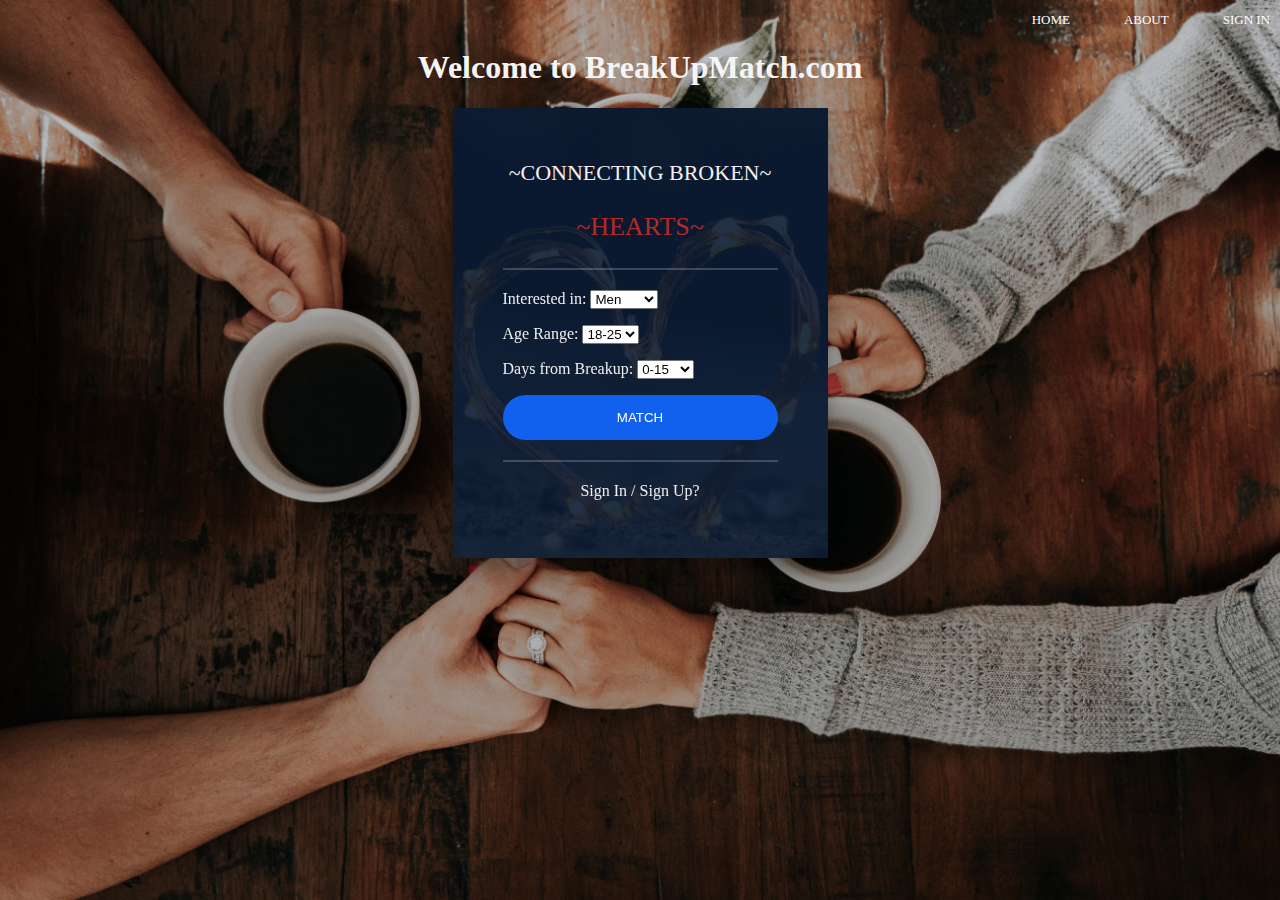
<file: index.html>
<html>
  <title>BreakUpMatch</title>
  <head>
    <link rel="stylesheet" href="styles_page0_update.css">    
  </head>
  <body>
    <section id="top">
    </section>
    <nav>
      <ul>
        <li><a href="">HOME</a></li>
        <li><a href="">ABOUT</a></li>
        <li><a href="">SIGN IN</a></li>
      </ul>
    </nav>
    <div class="container">
    
      <div class="navbar">
        <h1 class="align-header">Welcome to BreakUpMatch.com</h1>
        <div class="login-wrap">
	<div class="login-html">
    <div class="top">

   
    <p>~CONNECTING BROKEN~</p>
    <p class="top_H">~HEARTS~</p>
  </div>
    <div class="hr"></div>
		<div class="login-form">
			<div class="sign-in-htm">
		
				<div id="interested">
        
      
          <label for="interested">Interested in:</label>
    
    <select name="interested" id="interested">
      <option value="Men">Men</option>
      <option value="Women">Women</option>
      <option value="All">All</option>
      
    </select>
    </div>
    <p></p>
    <div id="Age Range">
            
          
      <label for="Age">Age Range:</label>
    
    <select name="Age Range id="Age Range">
    <option value="18-25">18-25</option>
    <option value="25-30">25-30</option>
    <option value="31-35">31-35</option>
    <option value="36-45">36-45</option>
    <option value="46-55">46-55</option>
    <option value="56-75">56-75</option>
    </select>
    </div>
    <p></p>
    <div id="Break Days">
            
          
      <label for="Break Days">Days from Breakup:</label>
    
    <select name="Break Dayse id="Break Days">
    <option value="0-15">0-15</option>
    <option value="15-30">15-30</option>
    <option value="31-45">31-45</option>
    <option value="45-60">45-60</option>
    <option value="60-75">61-75</option>
    <option value="75+">75+</option>
    </select>
    </div>
    <p></p>
				<div class="group">
					<input type="submit" class="button" value="MATCH">
				</div>
				<div class="hr"></div>
				<div class="foot-lnk">
					<a href="#forgot">Sign In / Sign Up?</a>
				</div>
			</div>
		
				</div>
			</div>
		</div>
	</div>
</div>
</file>
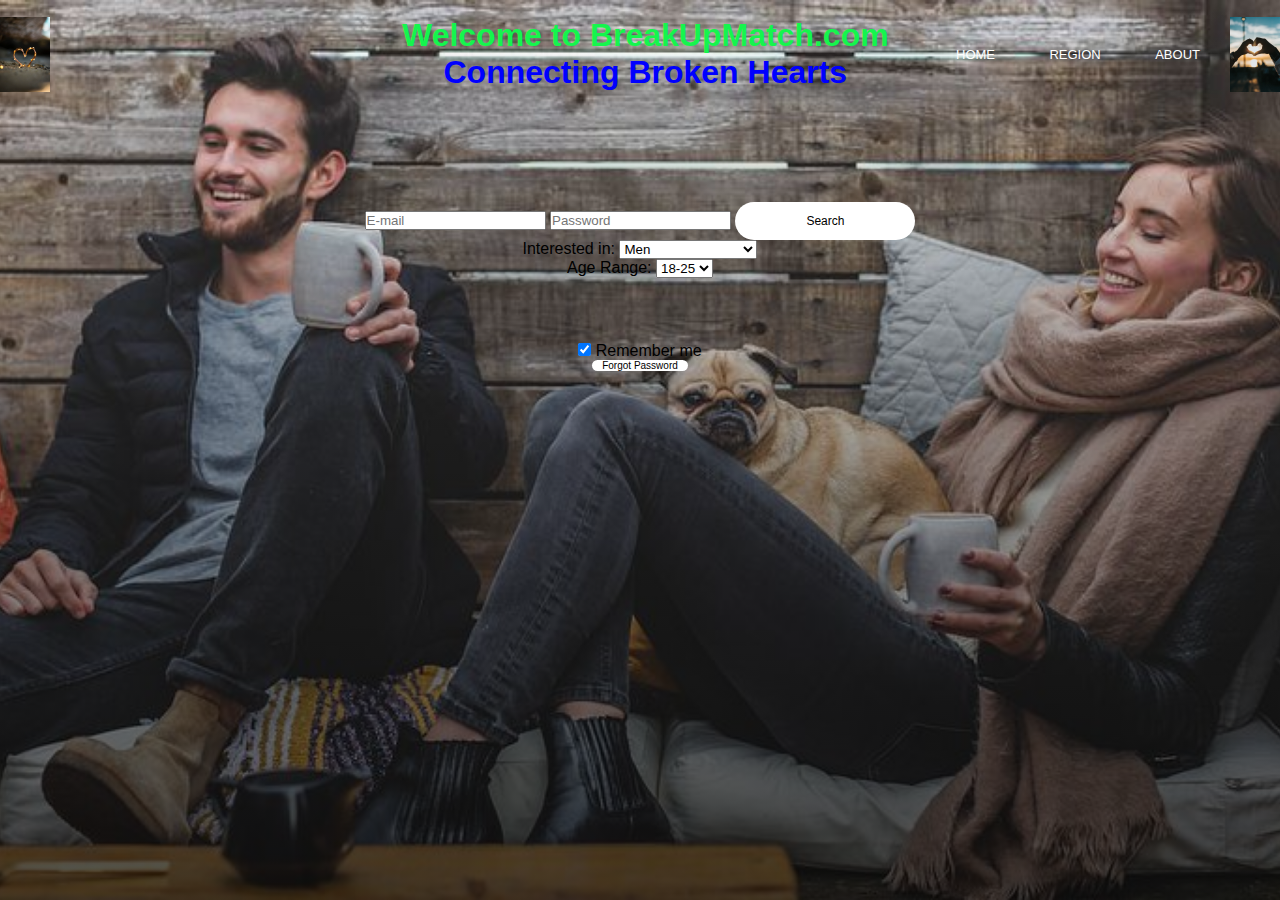
<file: index.html.html>
<html>
  <title>BreakUpMatch</title>
  <head>
    <link rel="stylesheet" href="styles copy.css">
    <link rel="stylesheet" href="https://fonts.googleapis.com/css2?family=Oswald:wght@200..700&display=swap">
  </head>
  <body>

<section id="top">
</section>
<div class="container">

  <div class="navbar">
    <img src="logo.webp" class="logo">
    <h1 class="align-header">Welcome to BreakUpMatch.com <br> <span class="header-color">Connecting Broken Hearts</span></h1>
    <nav>
      <ul>
        <li><a href="">HOME</a></li>
        <li><a href="">REGION</a></li>
        <li><a href="">ABOUT</a></li>
      </ul>
    </nav>
    <img src="menu.webp" class="menu-icon">
  </div>
  <section id="Search">
    <form>
      <div class="login-fields">
      <input type="email" name="email" placeholder="E-mail">
      <input type="password" name="pass" placeholder="Password">
      <button type="button">Search</button>


      <div id="interested">
        
      
      <label for="interested">Interested in:</label>

<select name="interested" id="interested">
  <option value="Men">Men</option>
  <option value="Women">Women</option>
  <option value="Not want to specify">Not want to specifiy</option>
  
</select>
</div>

<div id="Age Range">
        
      
  <label for="Age">Age Range:</label>

<select name="Age Range id="Age Range">
<option value="18-25">18-25</option>
<option value="25-30">25-30</option>
<option value="31-35">31-35</option>
<option value="36-45">36-45</option>
<option value="46-55">46-55</option>
<option value="56-75">56-75</option>
</select>
</div>


    </div>
      <div id="remember-container">
        <input type="checkbox" id="checkbox-2-1" class="checkbox" checked="checked"/>
        <span id="remember">Remember me</span>
        <div id="forgotten">
          <forgotten type="forgotten">Forgot Password</forgotten>
        </div>
      </div>
</div>


</form>



</section>





  </body>
</html>
</file>
<file: styles_page0_update.css>
body{
	margin:10;
	color:#EEEEEE;
	background:url(15.jpg) no-repeat;
    background-size: cover;
    background-position: center;
	font:1100 16px/18px 'Open Sans',sans-serif;
}
*,:after,:before{box-sizing:border-box}
.clearfix:after,.clearfix:before{content:'';display:table}
.clearfix:after{clear:both;display:block}
a{color:inherit;text-decoration:none}
.align-header{
    /* margin-left:25rem; */
    position:relative;
    text-align:center;
    color:whitesmoke
   }
   .top{
	color:rgb(245, 239, 239);
	font-size:22px;
    
    text-align:center;
}
.top_H{
	color:rgb(180, 41, 41);
    font-size:26px;
}
   nav{
    
    flex:1;
    text-align:right;

}
nav ul li{
    list-stle:none;
    
    display:inline-block;
    margin-left:50px;
}
nav ul li a{
    
    text-decoration:solid ;
    color:rgb(256, 256, 256);
    font-size:13px;
}
   
.login-wrap{
	width:100%;
	margin:auto;
	max-width:375px;
	min-height:450px;
	position:relative;
	background:url(logo.webp) no-repeat center;
	box-shadow:0 12px 15px 0 rgba(0,0,0,.24),0 17px 50px 0 rgba(0,0,0,.19);
}
.login-html{
	width:100%;
	height:100%;
	position:absolute;
	padding:30px 50px 50px 50px;
	background:rgba(10,27,51,.9);
}

}
.login-html .tab,
.login-form .group .label,
.login-form .group .button{
	text-transform:uppercase;
}
.login-html .tab{
	font-size:22px;
	margin-right:5px;
	padding-bottom:5px;
	margin:0 50px 10px 10;
	display:inline-block;
	border-bottom:1px solid transparent;
}
.login-html .sign-in:checked + .tab{
	color:#fff;
	border-color:#1161ee;
}
.login-form{
	min-height:245px;
	position:relative;
	perspective:1000px;
	transform-style:preserve-3d;
}
.login-form .group{
	margin-bottom:0px;
}
.login-form .group .label,
.login-form .group .input,
.login-form .group .button{
	width:100%;
	color:#fff;
	display:block;
}
.login-form .group .input,
.login-form .group .button{
	border:none;
	padding:15px 20px;
	border-radius:25px;
	background:rgba(255,255,255,.1);
}
.login-form .group input[data-type="password"]{
	text-security:circle;
	-webkit-text-security:circle;
}

.login-form .group .button{
	background:#1161ee;
}

.hr{
	height:2px;
	margin:20px 0 20px 0px;
	background:rgba(255,255,255,.2);
}
.foot-lnk{
	text-align:center;
}
</file>
<file: styles copy.css>
*{
   /* background-color: #3F3351; */
margin:0;
padding:0;
font-family: 'Roboto',sans-serif;  
}
.container{
    overflow-x: auto;    
  white-space: nowrap;
   width: 100%;
   height: 100%;
   background-image: linear-gradient(rgba(0,0,0,0),rgba(0.7,0.7,0.7,0.7)),url(background.jpg); 
   background-position: center;
   background-size: cover;
    text-align: center;
   
}
.align-header{
 margin-left:22rem;
}

.header-color{
 color:blue;
   }
.navbar{
    display:inline-block;
    text-align: center;
    height:12%;
    display:flex;
    align-items:center;
}
.logo{
   
    width:50px;
    cursor:pointer;
}
.menu-icon{
    
    width:50px;
    cursor:pointer;
    margin-left:30px;
}
nav{
    
    flex:1;
    text-align:right;

}
nav ul li{
    list-stle:none;
    
    display:inline-block;
    margin-left:50px;
}

nav ul li a{
    
    text-decoration:solid ;
    color:rgb(255, 255, 255);
    font-size:13px;
}
button{
    width:180px;
    color:#000;
    font-size: 12px;
    padding: 12px 0;
    background: #fff;
    border: 0;
    border-radius: 20px;
    outline:none;
    margin-top:30px;
}

forgotten{
    width: 100px;
    color:#000;
    font-size: 10px;
    padding: 0px 10;
    background: #fff;
    border: 0;
    border-radius: 10px;
    outline:none;
    margin-top:10in;
}
h1{
    color: #15f54d;
}
.login-fields{
    margin: 3rem 0rem;
    padding: 16px;
}

#login{
    position: absolute;
    left: 0;
    right: 0;
    margin-left: auto;
    margin-right: auto;

width: 260px;
height: 260px;
border-radius: 5px;
background: rgba(3, 3, 3, 0);
box-shadow: 1px 1px 50px rgba(214, 212, 212, 0);
}
</file>
